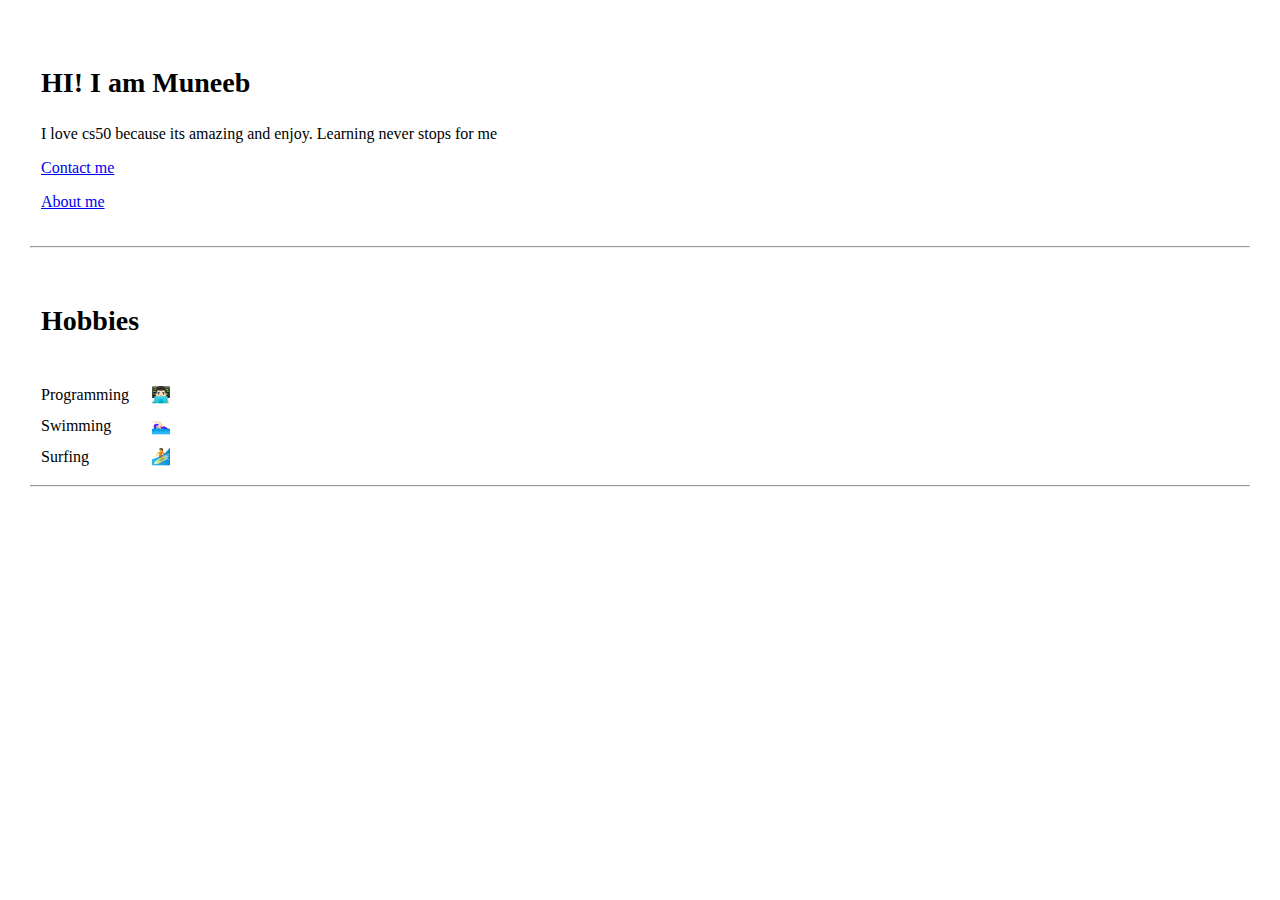
<file: Introduction to Computer Science/Week08_HTML_CSS_Javascript/homepage/index.html>
<!DOCTYPE html>

<html lang="en">

    <head>
        <link href="https://cdn.jsdelivr.net/npm/bootstrap@5.2.3/dist/css/bootstrap.min.css" rel="stylesheet" integrity="sha384-rbsA2VBKQhggwzxH7pPCaAqO46MgnOM80zW1RWuH61DGLwZJEdK2Kadq2F9CUG65" crossorigin="anonymous">
        <script src="https://cdn.jsdelivr.net/npm/bootstrap@5.2.3/dist/js/bootstrap.bundle.min.js" integrity="sha384-kenU1KFdBIe4zVF0s0G1M5b4hcpxyD9F7jL+jjXkk+Q2h455rYXK/7HAuoJl+0I4" crossorigin="anonymous"></script>
        <link href="styles.css" rel="stylesheet">
        <title>My Webpage</title>
    </head>

    <body>
        <table cellspacing="10">
            <tr>

                <td>
                    <p>
                        <h3>HI! I am Muneeb</h3>
                        I love cs50 because its amazing and enjoy. Learning never stops for me</p>

                    <p>
                        <a  class="btn btn-info" href='contact.html'>Contact me</a>
                    </p>
                    <p>
                        <a class="btn btn-info"  href='about.html'>About me</a>
                    </p>
                </td>
            </tr>
        </table>

        <hr>


        <table cellspacing="10">
            <tr>
                <thead>
                    <td>
                        <tr>
                            <td>
                                <h3>Hobbies</h3>
                            </td>
                        </tr>
                    </thead>
                    <tr>
                        <td>
                            Programming
                        </td>
                        <td>
                            👨🏻‍💻
                        </td>
                    </tr>
                    <tr>
                        <td>
                            Swimming
                        </td>
                        <td>
                            🏊🏻‍♀️
                        </td>
                    </tr>

                    <tr>
                        <td>
                            Surfing
                        </td>
                        <td>
                            🏄
                        </td>
                    </td>

                </tr>
            </tr>
        </table>
        <hr>

    </body>

</html>
</file>
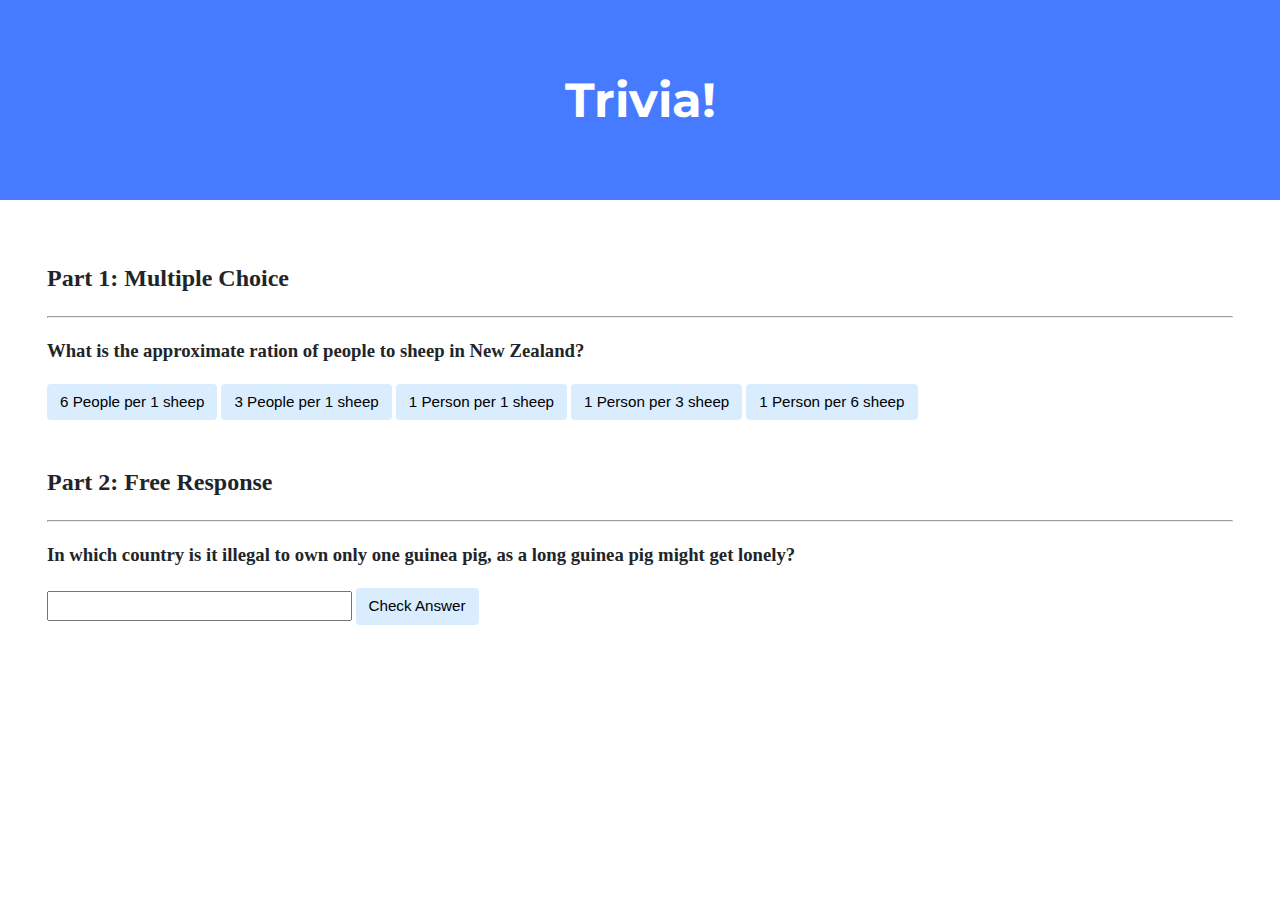
<file: Introduction to Computer Science/Week08_HTML_CSS_Javascript/trivia/index.html>
<!DOCTYPE html>

<html lang="en">

    <head>
        <link href="https://fonts.googleapis.com/css2?family=Montserrat:wght@500&display=swap" rel="stylesheet">
        <link href="styles.css" rel="stylesheet">
        <title>Trivia!</title>
        <script>
            // TODO: Add code to check answers to questions
            function checkAnswer(event) {
                const buttons = document.querySelectorAll('.choice');
                const button = event.target;
                const result = document.getElementById("#result");
                buttons.forEach(btn => {
                    btn.style.backgroundColor = "";
                });
                if (button.textContent === "3 People per 1 sheep") {
                    result.innerHTML = "Correct!";
                    button.style.backgroundColor = "green";

                } else {
                    result.innerHTML = "Incorrect!";
                    button.style.backgroundColor = "red";
                }
            }

            function confirmAnswer(event) {
                const textfield = document.getElementById("textfield");
                const result = document.getElementById("result2");
                if (textfield.value.toLowerCase() === "pakistan") {
                    result.innerHTML = "Correct!";
                    textfield.style.backgroundColor = "green";

                } else {
                    result.innerHTML = "Incorrect!";
                    textfield.style.backgroundColor = "red";
                }


            }
        </script>
    </head>

    <body>
        <div class="header">
            <h1>Trivia!</h1>
        </div>

        <div class="container">
            <div class="section">
                <h2>Part 1: Multiple Choice </h2>
                <hr>
                <!-- TODO: Add multiple choice question here -->
                <h3>What is the approximate ration of people to sheep in New Zealand?</h3>
                <div id="result"></div>
                <Button onclick="checkAnswer(event)" class="choice">6 People per 1 sheep</Button>
                <Button onclick="checkAnswer(event)" class="choice">3 People per 1 sheep</Button>
                <Button onclick="checkAnswer(event)" class="choice">1 Person per 1 sheep</Button>
                <Button onclick="checkAnswer(event)" class="choice">1 Person per 3 sheep</Button>
                <Button onclick="checkAnswer(event)" class="choice">1 Person per 6 sheep</Button>
            </div>

            <div class="section">
                <h2>Part 2: Free Response</h2>
                <hr>
                <!-- TODO: Add free response question here -->
                <h3>In which country is it illegal to own only one guinea pig, as a long guinea pig might get lonely?</h3>
                <div id="result2"></div>
                <input type="text" id="textfield" />
                <Button onclick="confirmAnswer(event)">Check Answer</Button>
            </div>
        </div>
    </body>

</html>
</file>
<file: Introduction to Computer Science/Week08_HTML_CSS_Javascript/homepage/styles.css>
body{
    margin:30px
}

h1,h2,h3 {
    font-family: Cambria, Cochin, Georgia, Times, 'Times New Roman', serif;
    font-size: 1.75rem;
    line-height: 1;
    font-weight: bold;
}
</file>
<file: Introduction to Computer Science/Week08_HTML_CSS_Javascript/trivia/styles.css>
body {
    background-color: #fff;
    color: #212529;
    font-size: 1rem;
    font-weight: 400;
    line-height: 1.5;
    margin: 0;
    text-align: left;
}

.container {
    margin-left: auto;
    margin-right: auto;
    padding-left: 15px;
    padding-right: 15px;
}

.header {
    background-color: #477bff;
    color: #fff;
    margin-bottom: 2rem;
    padding: 2rem 1rem;
    text-align: center;
}

.section {
    padding: 0.5rem 2rem 1rem 2rem;
}

.section:hover {
    background-color: #f5f5f5;
    transition: color 2s ease-in-out, background-color 0.15s ease-in-out;
}

h1 {
    font-family: 'Montserrat', sans-serif;
    font-size: 48px;
}

button, input[type="submit"] {
    background-color: #d9edff;
    border: 1px solid transparent;
    border-radius: 0.25rem;
    font-size: 0.95rem;
    font-weight: 400;
    line-height: 1.5;
    padding: 0.375rem 0.75rem;
    text-align: center;
    transition: color 0.15s ease-in-out, background-color 0.15s ease-in-out, border-color 0.15s ease-in-out, box-shadow 0.15s ease-in-out;
    vertical-align: middle;
}


input[type="text"] {
    line-height: 1.8;
    width: 25%;
}

input[type="text"]:hover {
    background-color: #f5f5f5;
    transition: color 2s ease-in-out, background-color 0.15s ease-in-out;
}
</file>
